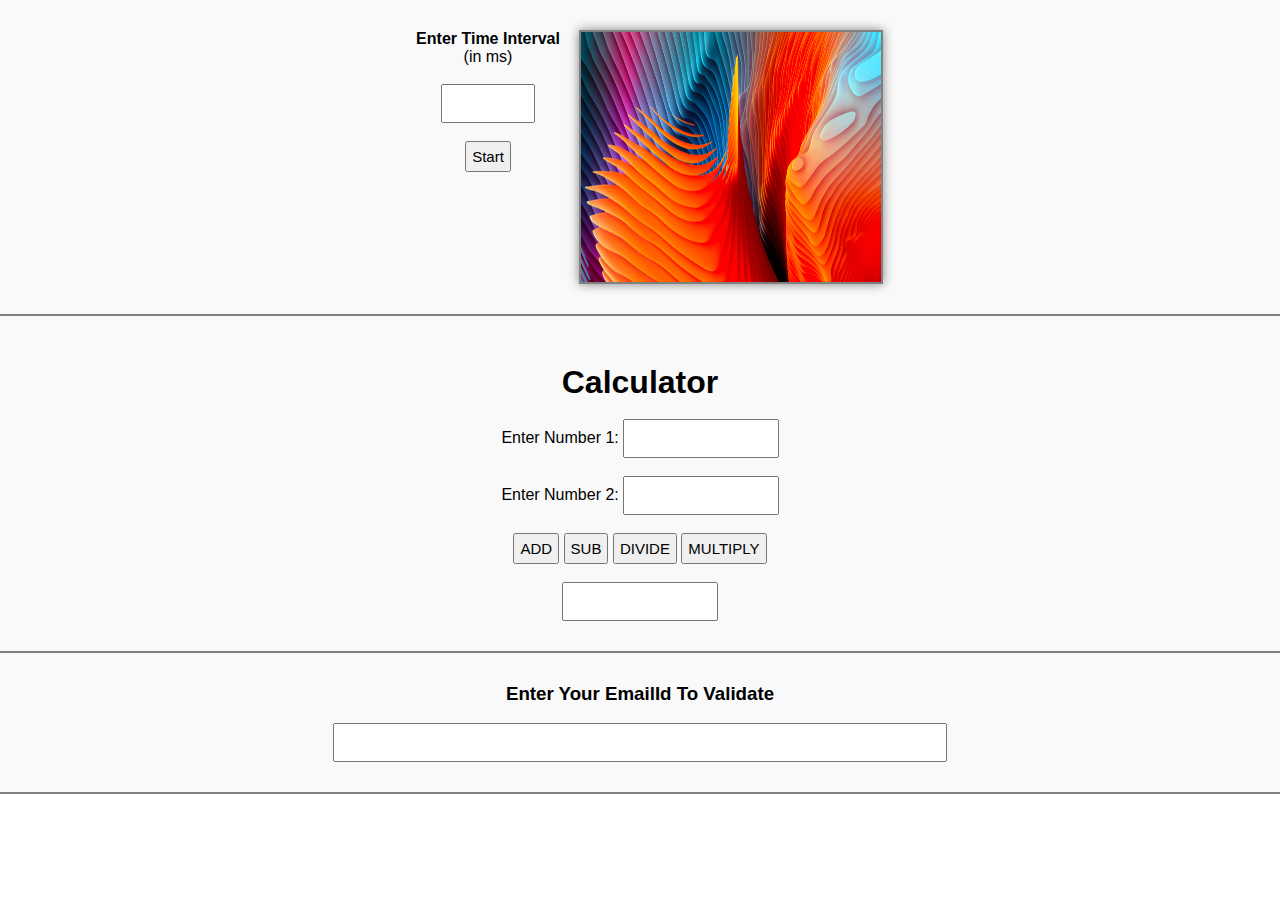
<file: javascript.html>
<!DOCTYPE html>
<html>
    <head>
        <title>JS</title>
        <meta charset="utf-8">
        <meta name="viewport" content="width=device-width, initial-scale=1.0">
        <meta charset="UTF-8">
        
        <style>
            *{
    margin: 0;
    padding: 0;
    font-family: sans-serif;
}
.container{
    display: flex;
    flex-direction: column;
    height:33.33% ;
    padding:30px;
    background-color: #f9f9f9;
    border-bottom: 2px solid gray;
}
input[type=text]:focus {
    border: 3px solid #555;
    width: 55%;
}
input[type=text],[type=number]{
    width: 50%;
    height: 35px;
    text-align: center;
}
.container{
    justify-content: center;
    align-items: center;
    text-align: center;
}
input[type=button]{
    padding: 5px;
    font-size: 15px;
}
.Gallery{
    display: flex;
    flex-direction: row;
}
.gallery{
    width:300px;
    height: 250px;
    border: 2px solid gray;
    box-shadow: 0 0 10px gray;
}
        </style>
        <script>
            var start=1;
            function Validate()
            {   var email=numb.value;
                const regex=/^\w+([\.-]?\w+)*@\w+([\.-]?\w+)*(\.\w{2,3})+$/;
                if(regex.test(email)==true){
                    
                    document.getElementById('numb').style.backgroundColor="green";
                }
                else{
                    document.getElementById('numb').style.backgroundColor="red";
                }
                
            }
            function add(){
            fst=parseInt(myform.fst.value);
            snd=parseInt(myform.snd.value);
            result=fst+snd;
            myform.result.value=result;
            }

            function subtract() {
            fst=parseInt(myform.fst.value);
            snd=parseInt(myform.snd.value);
            result=fst-snd;
            myform.result.value=result;
            }

            function multiply(){
            fst=parseInt(myform.fst.value);
            snd=parseInt(myform.snd.value);
            result=fst*snd;
            myform.result.value=result;
            }
            function divide(){
            fst=parseInt(myform.fst.value);
            snd=parseInt(myform.snd.value);
            result=fst/snd;
            myform.result.value=result;
            }
            function set_time(){
                var interval=parseInt(document.getElementById('time').value);
                setInterval(slideshow,interval);
            }
            
            function slideshow(){
                var image;
                if(start==1){
                    image="img/1.jpg";
                }
                
                else if(start==2){
                    image="img/2.jpg";
                }
                
                else if(start==3){
                    image="img/3.jpg";
                }
                
                else if(start==4){
                    image="img/4.jpg";
                }
                
                else if(start==5){
                    image="img/5.jpg";
                }
                
                else if(start==6){
                    image="img/6.jpg";
                }
                
                else if(start==7){
                    image="img/7.jpg";
                }
                
                else if(start==8){
                    image="img/8.jpg";
                }
                
                else if(start==9){
                    image="img/9.jpg";
                }
                
                else if(start==10){
                    image="img/10.jpg";
                }
                else{
                    start=1;
                    image="img/1.jpg"
                }
                document.getElementById('pic').src=""+image;
                start++;
            }
        </script>
        
    </head>
    <body>
        <div class="container">
            <div class="Gallery">
                <div class="input">
                    <h4>Enter Time Interval</h4>(in ms)<br><br>
                    <input type="text" name="time" id="time"><br><br>
                    <input type="button" value="Start" onclick="set_time()">
                </div>
                <div class="gallery">
                    <img src="img/1.jpg" width="300px" height="250px" id="pic"></img>
                </div>
            </div>
            
        </div>
        <div class="container">
            <div class="calc">
                <br><h1>Calculator</h1><br>
                <form name="myform">
                 Enter Number 1:  <input type="number" name="fst"><br><br>
                 Enter Number 2:  <input type="number" name="snd"><br><br>
                 <input type="button" name="" value="ADD" onclick="add()">
                 <input type="button" name="" value="SUB" onclick="subtract()">
                 <input type="button" name="" value="DIVIDE" onclick="divide()">
                 <input type="button" name="" value="MULTIPLY" onclick="multiply()"><br><br>
                 <input type="text" name="result">
                </form>
            </div>
            
        </div>
        <div class="container">
            <h3>Enter Your EmailId To Validate</h3><br>
            <input type="text" id="numb" onblur="Validate()">
        </div>
        
    </body>
</html>
</file>
